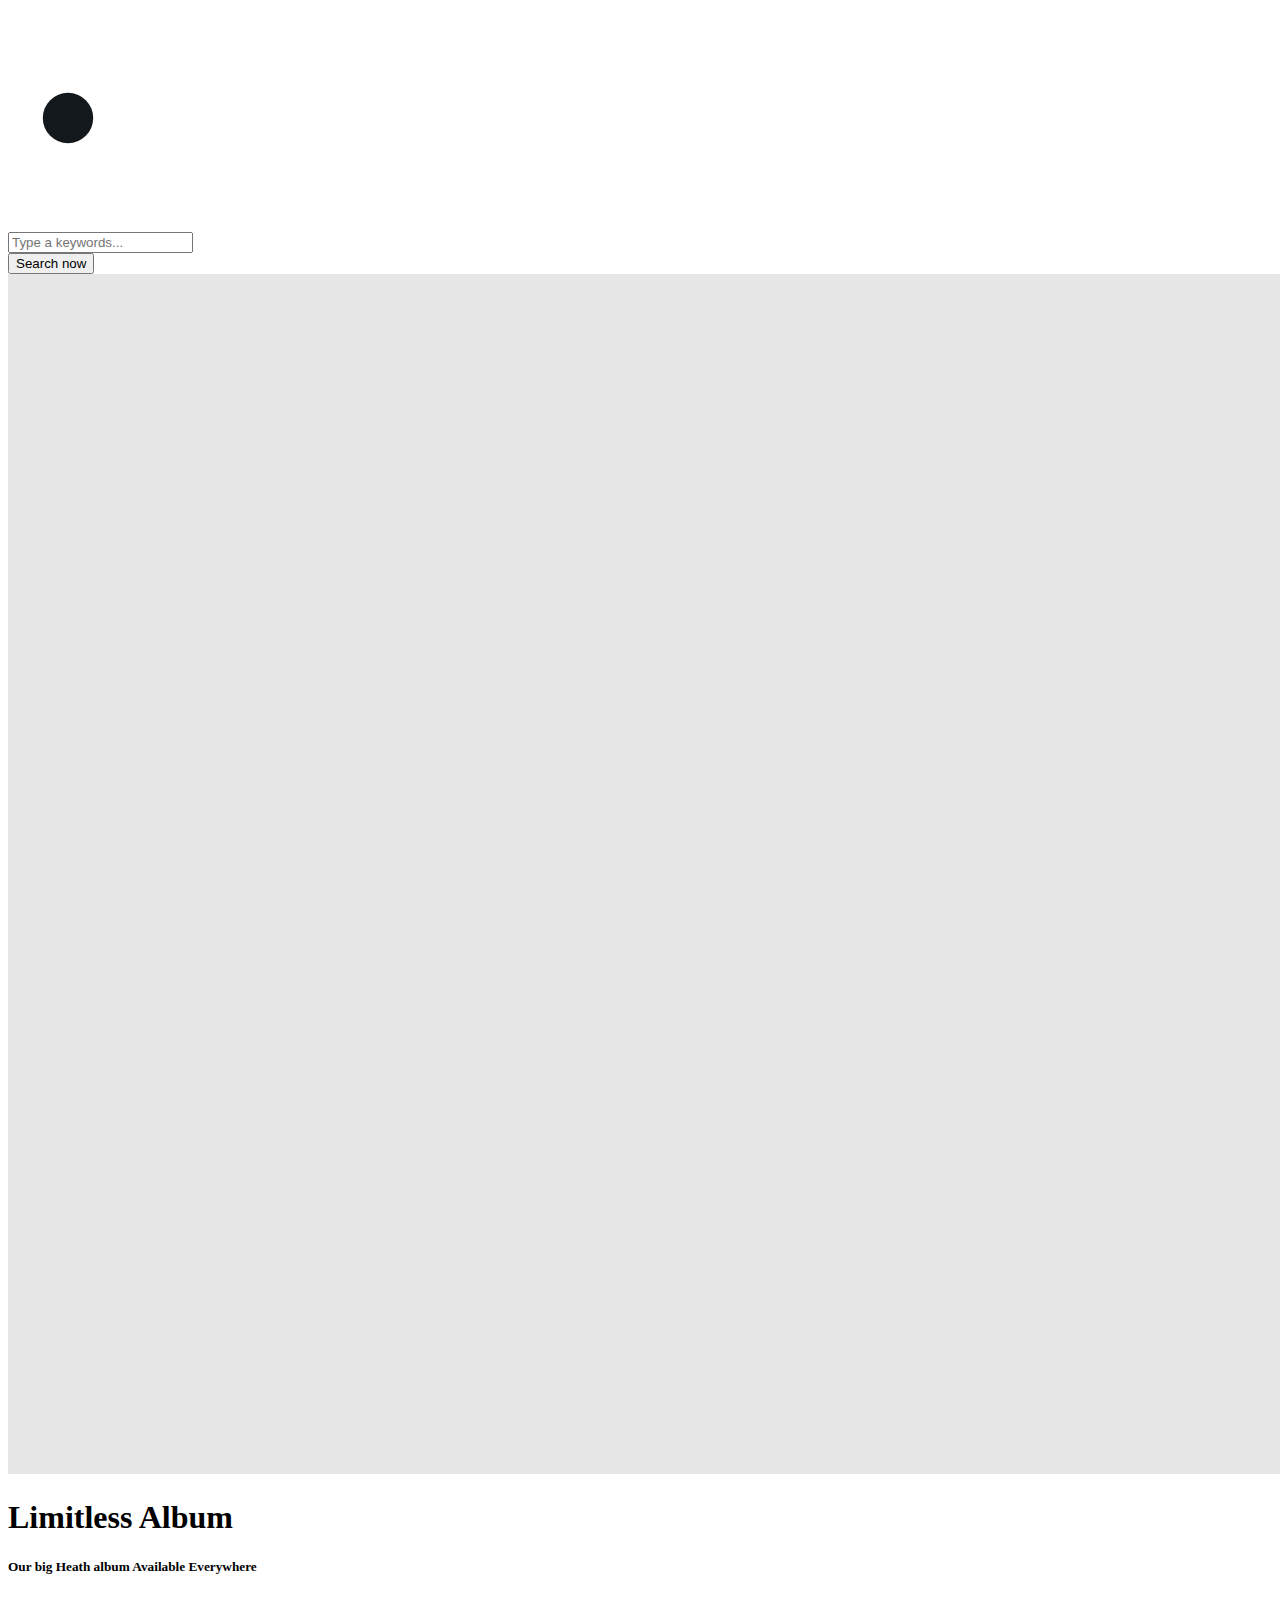
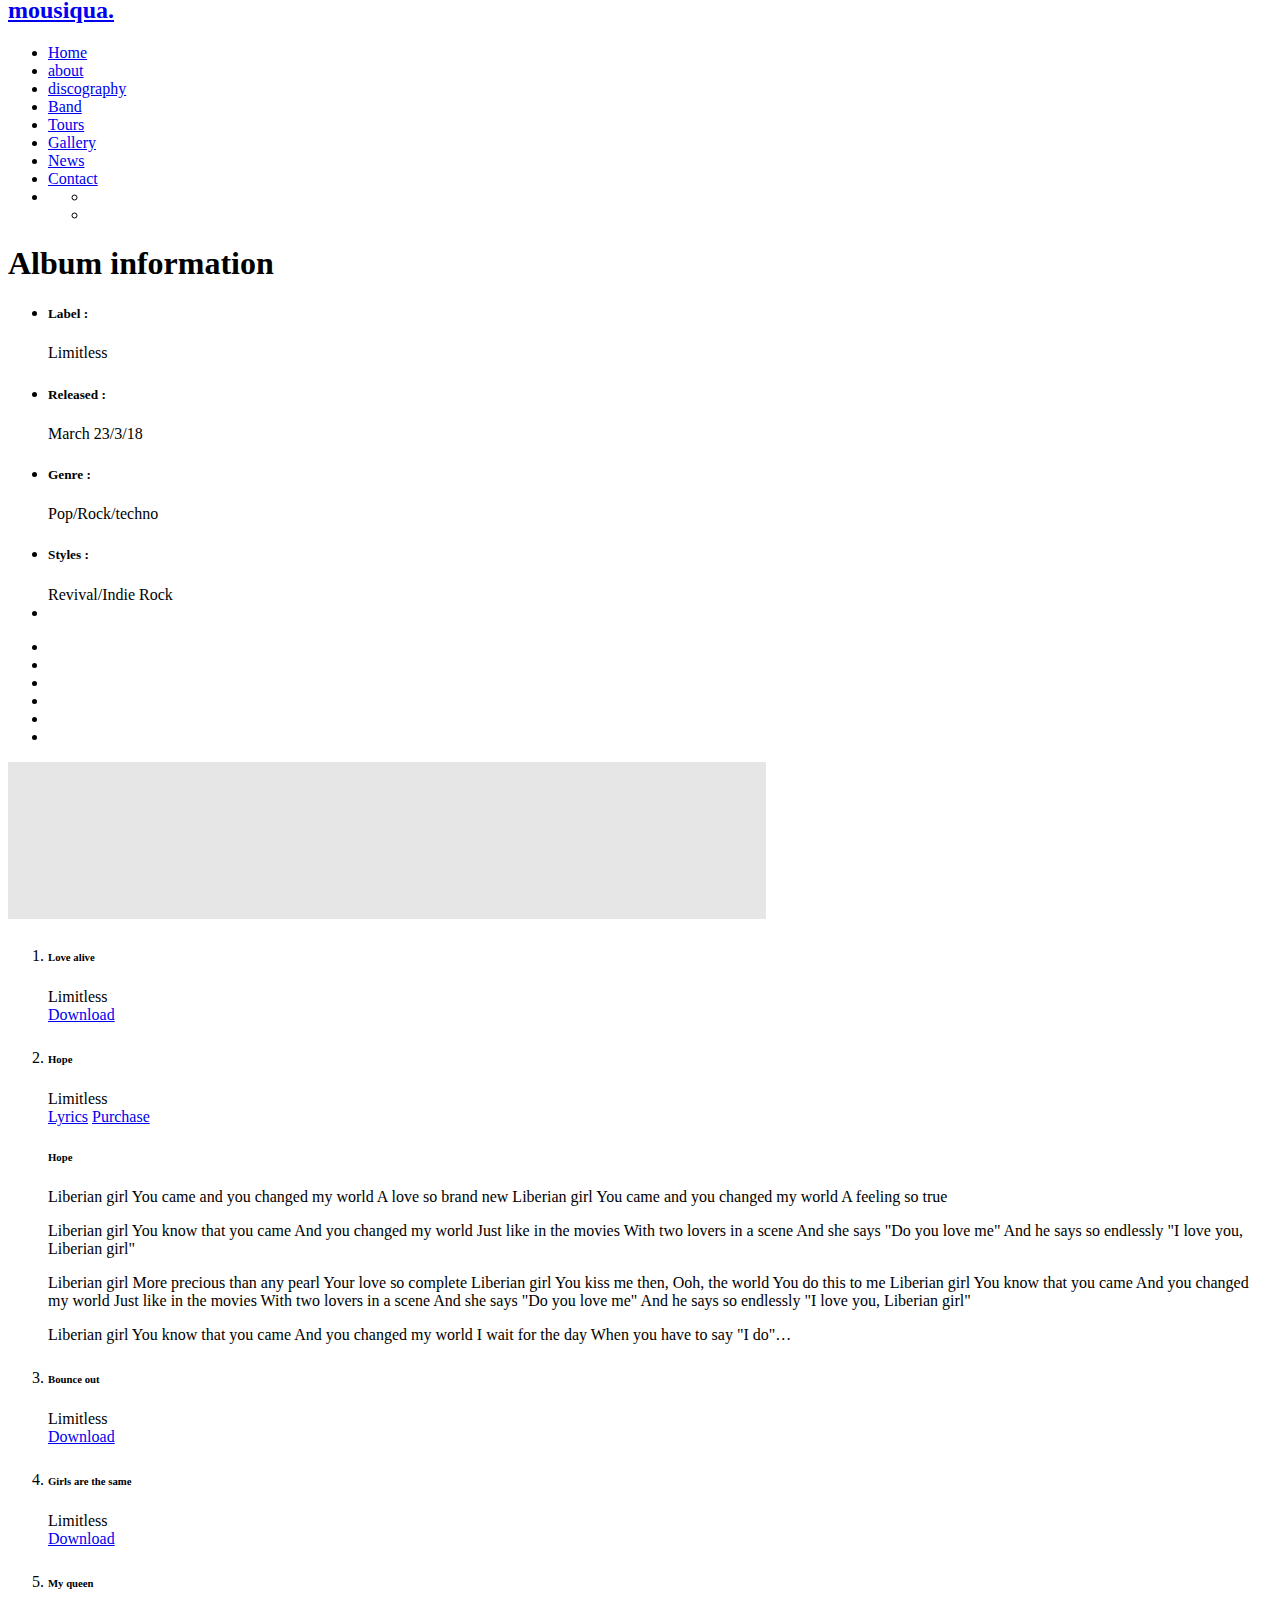
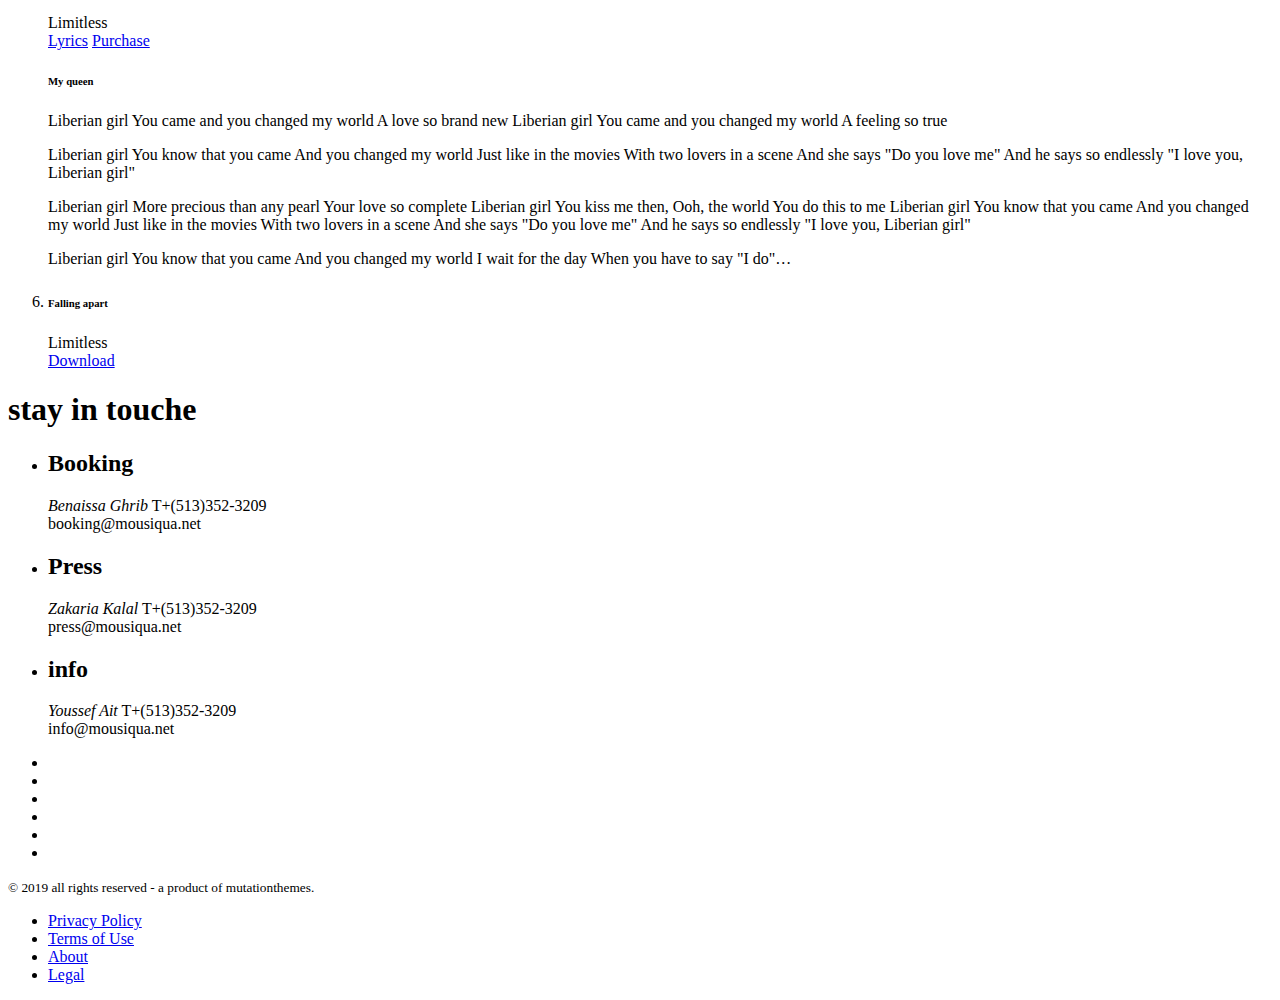
<file: album-single.html>
<!DOCTYPE html>
<html lang="en">
   <head>
      <!-- Metas -->
      <meta charset="utf-8">
      <title>Mousiqua - Music Band and Musician Template</title>
      <meta name="description" content="">
      <meta name="viewport" content="width=device-width, initial-scale=1.0">
      <!-- Css -->
      <link href="https://sandboxmulti.com/assets/cdn/css/bootstrap.css" rel="stylesheet" type="text/css" media="all"/>
      <link href="https://sandboxmulti.com/assets/cdn/css/base.css" rel="stylesheet" type="text/css" media="all"/>
      <link href="https://sandboxmulti.com/assets/cdn/css/main.css" rel="stylesheet" type="text/css" media="all"/>
      <link href="https://sandboxmulti.com/assets/cdn/css/flexslider.css" rel="stylesheet" type="text/css"  media="all" />
      <link href="https://sandboxmulti.com/assets/cdn/css/fonts.css" rel="stylesheet" type="text/css"  media="all" />
      <link href="https://fonts.googleapis.com/css?family=Dosis:100,300,400,600,700" rel="stylesheet" type="text/css">
      <link href="https://fonts.googleapis.com/css?family=Raleway:100,400,500,600,700" rel="stylesheet">
      <link href="https://fonts.googleapis.com/css?family=Open+Sans:300i,400,400i,600,700,800" rel="stylesheet">
   </head>
   <body>
      <!-- Preloader -->
      <div class="loader">
         <!-- Preloader inner -->
         <div class="loader-inner">
            <svg width="120" height="220" viewbox="0 0 100 100" class="loading-spinner" version="1.1" xmlns="https://www.w3.org/2000/svg">
               <circle class="spinner" cx="50" cy="50" r="21" fill="#13181d" stroke-width="2"/>
            </svg>
         </div>
         <!-- End preloader inner -->
      </div>
      <!-- End preloader-->
      <!--Wrapper-->
      <div class="wrapper">
         <div class="block-search-form">
            <div class="block-content">
               <div class="container">
                  <!--end of row-->
                  <div class="row justify-content-center">
                     <div class="col-12 col-md-10 col-lg-8">
                        <form method="get"  >
                           <div class="card  bg-red ">
                              <div class="card-body  row no-gutters align-items-center">
                                 <div class="col-auto">
                                    <i class="icon-search"></i>
                                 </div>
                                 <!--end of col-->
                                 <div class="col">
                                    <input class="form-control form-control-lg form-control-border0" placeholder="Type a keywords..." type="search">
                                 </div>
                                 <!--end of col-->
                                 <div class="col-auto">
                                    <button type="submit" class="btn  btn-primary uppercase border-3">
                                    Search now</button>
                                 </div>
                                 <!--end of col-->
                              </div>
                           </div>
                        </form>
                     </div>
                     <!--end of col-->
                  </div>
                  <!--end of row-->
               </div>
            </div>
         </div>
         <!--Hero section-->
         <section class="hero height-70">
            <div class="background-img overlay zoom">
               <img src="img/21.jpg" alt="">
            </div>
            <!--Container-->
            <div class="container hero-content">
               <!--Row-->
               <div class="row">
                  <div class="col-sm-12 text-center">
                     <!--Inner hero-->
                     <div class="inner-hero">
                        <div class="back-rect"></div>
                        <h1 class="large text-white uppercase mb-0">Limitless Album</h1>
                        <h5 class="mb-0 text-white uppercase">Our big Heath album Available Everywhere</h5>
                        <div class="front-rect"></div>
                     </div>
                  </div>
                  <!--End row-->
               </div>
               <!--End container-->
            </div>
            <!--End inner hero-->
            <!--Header-->
            <header class="header default">
               <div class=" left-part">
                  <a class="logo scroll" href="index.html">
                     <h2 class="mb-0 uppercase">mousiqua.</h2>
                  </a>
               </div>
               <div class="right-part">
                  <nav class="main-nav">
                     <div class="toggle-mobile-but">
                        <a href="#" class="mobile-but" >
                           <div class="lines"></div>
                        </a>
                     </div>
                     <ul class="main-menu list-inline">
                        <li><a class="scroll list-inline-item" href="index.html#wrapper">Home</a></li>
                        <li><a class="scroll list-inline-item" href="index.html#about">about</a></li>
                        <li><a class="scroll list-inline-item" href="index.html#discography">discography</a></li>
                        <li><a class="scroll list-inline-item" href="index.html#band">Band</a></li>
                        <li><a class="scroll list-inline-item" href="index.html#tour">Tours</a></li>
                        <li><a class="scroll list-inline-item" href="index.html#gallery">Gallery</a></li>
                        <li><a class="scroll list-inline-item" href="index.html#news">News</a></li>
                        <li><a class="scroll list-inline-item" href="index.html#contact">Contact</a></li>
                        <li>
                           <ul class="block-helper list-inline">
                              <li class="list-inline-item"><a href="#"><i class="icon-shop"></i></a></li>
                              <li class="list-inline-item"><span class="search-ico"><i class="icon-search"></i></span></li>
                           </ul>
                        </li>
                     </ul>
                  </nav>
               </div>
            </header>
            <!--End header-->
         </section>
         <!--End hero section-->
         <!--Discography section-->
         <section id="discography" class="discography main">
            <!--Container-->
            <div class="container">
               <!--Row-->
               <div class="row justify-content-center">
                  <div class="col-12 col-md-10 col-lg-9 ">
                     <div class="block-content text-center gap-one-bottom-md">
                        <div class="block-title ">
                           <h1 class="uppercase">Album information</h1>
                        </div>
                     </div>
                  </div>
               </div>
               <!--End row-->
            </div>
            <!--End container-->
            <!--Container-->
            <div class="container">
               <!--Row-->
               <div class="row justify-content-center">
                  <div class="col-12 col-md-6 col-lg-8  ">
                     <div class="block-content text-center gap-one-bottom-sm">
                        <div class="block-album-info">
                           <ul>
                           <li><h5 class=" uppercase list-inline-item ">Label :</h5> <span>Limitless</span></li>
                           <li><h5 class=" uppercase list-inline-item">Released :</h5> <span>March 23/3/18</span></li>
                           <li><h5 class=" uppercase list-inline-item">Genre :</h5> <span>Pop/Rock/techno</span></li>
                           <li><h5 class="uppercase list-inline-item">Styles :</h5> <span>Revival/Indie Rock</span></li>
                           <li>
                           </ul>
                        </div>
                        <ul class="block-social list-inline mt-4">
                           <li class="list-inline-item mr-0"><a href="#"><i class="socicon-apple"></i></a></li>
                           <li class="list-inline-item mr-0"><a href="#"><i class="socicon-play"></i></a></li>
                           <li class="list-inline-item mr-0"><a href="#"><i class="socicon-amazon"></i></a></li>
                           <li class="list-inline-item mr-0"><a href="#"><i class="socicon-soundcloud"></i></a></li>
                           <li class="list-inline-item mr-0"><a href="#"><i class="socicon-spotify"></i></a></li>
                           <li class="list-inline-item mr-0"><a href="#"><i class="socicon-youtube"></i></a></li>
                        </ul>
                     </div>
                  </div>
               </div>
               <!--End row-->
            </div>
            <!--End container-->
            <!--Container-->
            <div class="container">
               <!--Row-->
               <div class="row justify-content-center">
                  <div class="col-12 col-lg-8 col-md-10">
                     <div class="block-tracklist">
                        <audio preload class="album"></audio>
                        <div class="block-content pb-0">
                           <img  class="mb-0" src="img/album/6.jpg" alt="">
                        </div>
                        <ol class="playlist">
                           <li>
                              <div class="as-link" data-src="mp3/01.mp3">
                                 <!--Row-->
                                 <div class="row">
                                    <div class="col-lg-6 col-md-6 ">
                                       <div class="block-track">
                                          <h6 class="mb-0 opc-70 uppercase">Love alive</h6>
                                          <span>Limitless </span>
                                       </div>
                                    </div>
                                    <div class="col-lg-6 col-md-6 text-md-right">
                                       <a href="#" class="btn-s uppercase btn btn-primary with-ico" ><i class="icon-download"></i>Download</a>
                                    </div>
                                 </div>
                              </div>
                           </li>
                           <li >
                              <div class="as-link" data-src="mp3/01.mp3">
                                 <!--Row-->
                                 <div class="row">
                                    <div class="col-lg-6 col-md-6 ">
                                       <div class="block-track">
                                          <h6 class="mb-0 opc-70 uppercase">Hope</h6>
                                          <span> Limitless</span>
                                       </div>
                                    </div>
                                    <div class="col-lg-6 col-md-6 text-md-right">
                                       <a href="#" class="btn-s uppercase btn btn-primary with-ico border-2 toggle-lyrics"><i class="icon-note"></i>Lyrics</a>
                                       <a href="#" class="btn-s uppercase btn btn-primary with-ico" ><i class="icon-cart"></i>Purchase</a>
                                    </div>
                                    <div class="col-12 ">
                                       <div class="block-lyrics w-75 text-center mt-3">
                                          <h6 class="mb-4 opc-70 uppercase ">Hope</h6>
                                          <p>Liberian girl
                                             You came and you changed my world
                                             A love so brand new
                                             Liberian girl
                                             You came and you changed my world
                                             A feeling so true
                                          </p>
                                          <p>Liberian girl
                                             You know that you came
                                             And you changed my world
                                             Just like in the movies
                                             With two lovers in a scene
                                             And she says
                                             "Do you love me"
                                             And he says so endlessly
                                             "I love you, Liberian girl"
                                          </p>
                                          <p>Liberian girl
                                             More precious than any pearl
                                             Your love so complete
                                             Liberian girl
                                             You kiss me then,
                                             Ooh, the world
                                             You do this to me
                                             Liberian girl
                                             You know that you came
                                             And you changed my world
                                             Just like in the movies
                                             With two lovers in a scene
                                             And she says
                                             "Do you love me"
                                             And he says so endlessly
                                             "I love you, Liberian girl"
                                          </p>
                                          <p>Liberian girl
                                             You know that you came
                                             And you changed my world
                                             I wait for the day
                                             When you have to say
                                             "I do"… 
                                          </p>
                                       </div>
                                    </div>
                                 </div>
                              </div>
                           </li>
                           <li >
                              <div class="as-link" data-src="mp3/03.mp3">
                                 <!--Row-->
                                 <div class="row">
                                    <div class="col-lg-6 col-md-6 ">
                                       <div class="block-track">
                                          <h6 class="mb-0 opc-70 uppercase ">Bounce out</h6>
                                          <span>Limitless </span>
                                       </div>
                                    </div>
                                    <div class="col-lg-6 col-md-6 text-md-right">
                                       <a href="#" class="btn-s uppercase btn btn-primary with-ico" ><i class="icon-download"></i>Download</a>
                                    </div>
                                 </div>
                              </div>
                           </li>
                           <li >
                              <div class="as-link" data-src="mp3/04.mp3">
                                 <!--Row-->
                                 <div class="row">
                                    <div class="col-lg-6 col-md-6 ">
                                       <div class="block-track">
                                          <h6 class="mb-0 opc-70 ">Girls are the same</h6>
                                          <span>Limitless </span>
                                       </div>
                                    </div>
                                    <div class="col-lg-6 col-md-6 text-md-right">
                                       <a href="#" class="btn-s uppercase btn btn-primary with-ico"><i class="icon-download"></i>Download</a>
                                    </div>
                                 </div>
                              </div>
                           </li>
                           <li >
                              <div class="as-link" data-src="mp3/05.mp3">
                                 <!--Row-->
                                 <div class="row">
                                    <div class="col-lg-6 col-md-6 ">
                                       <div class="block-track">
                                          <h6 class="mb-0 opc-70 uppercase">My queen</h6>
                                          <span>Limitless </span>
                                       </div>
                                    </div>
                                    <div class="col-lg-6 col-md-6 text-md-right">
                                       <a href="#" class="btn-s uppercase btn btn-primary with-ico border-2 toggle-lyrics"><i class="icon-note"></i>Lyrics</a>
                                       <a href="#" class="btn-s uppercase btn btn-primary with-ico" ><i class="icon-cart"></i>Purchase</a>
                                    </div>
                                    <div class="col-12 ">
                                       <div class="block-lyrics w-75  text-center mt-3">
                                          <h6 class="mb-4 opc-70 uppercase ">My queen</h6>
                                          <p>Liberian girl
                                             You came and you changed my world
                                             A love so brand new
                                             Liberian girl
                                             You came and you changed my world
                                             A feeling so true
                                          </p>
                                          <p>Liberian girl
                                             You know that you came
                                             And you changed my world
                                             Just like in the movies
                                             With two lovers in a scene
                                             And she says
                                             "Do you love me"
                                             And he says so endlessly
                                             "I love you, Liberian girl"
                                          </p>
                                          <p>Liberian girl
                                             More precious than any pearl
                                             Your love so complete
                                             Liberian girl
                                             You kiss me then,
                                             Ooh, the world
                                             You do this to me
                                             Liberian girl
                                             You know that you came
                                             And you changed my world
                                             Just like in the movies
                                             With two lovers in a scene
                                             And she says
                                             "Do you love me"
                                             And he says so endlessly
                                             "I love you, Liberian girl"
                                          </p>
                                          <p>Liberian girl
                                             You know that you came
                                             And you changed my world
                                             I wait for the day
                                             When you have to say
                                             "I do"… 
                                          </p>
                                       </div>
                                    </div>
                                 </div>
                              </div>
                           </li>
                           <li >
                              <div class="as-link" data-src="mp3/06.mp3">
                                 <!--Row-->
                                 <div class="row">
                                    <div class="col-lg-6 col-md-6 ">
                                       <div class="block-track">
                                          <h6 class="mb-0 opc-70 uppercase">Falling apart</h6>
                                          <span>Limitless </span>
                                       </div>
                                    </div>
                                    <div class="col-lg-6 col-md-6 text-md-right">
                                       <a href="#" class="btn-s uppercase btn btn-primary with-ico" ><i class="icon-download"></i>Download</a>
                                    </div>
                                 </div>
                              </div>
                           </li>
                        </ol>
                     </div>
                  </div>
               </div>
               <!--End row-->
            </div>
            <!--End container-->
         </section>
         <!--End discography section-->
        <!--Contact section-->
         <section id="contact" class="contact main bg-secondary">
            <!--Container-->
            <div class="container">
               <!--Row-->
               <div class="row justify-content-center ">
                  <div class="col-12 col-md-10 col-lg-9">
                     <div class="block-content  gap-one-bottom-md text-center">
                        <div class="block-title ">
                           <h1 class="uppercase">stay in touche</h1>
                        </div>
                     </div>
                  </div>
               </div>
               <!--End row-->
            </div>
            <!--End container-->
            <!--Container-->
            <div class="container">
               <div class="row justify-content-center">
                  <div class="col-12 col-lg-10">
                    <ul class="feature-list feature-list-sm text-center row">
                        <li class="col-md-6  col-lg-4">
                           <div class="card text-center" >
                              <div class="card-body">
                                 <h2 class="uppercase ">Booking</h2>
                                 <p class="mb-0"><em class="uppercase h5 opc-70">Benaissa Ghrib</em>
                                    T+(513)352-3209<br>
                                    booking@mousiqua.net
                                 </p>
                              </div>
                           </div>
                        </li>
                        <li class="col-md-6  col-lg-4">
                           <div class="card text-center">
                              <div class="card-body">
                                 <h2 class="uppercase">Press</h2>
                                 <p class="mb-0"><em class="uppercase h5 opc-70">Zakaria Kalal</em>
                                    T+(513)352-3209<br>
                                    press@mousiqua.net
                                 </p>
                              </div>
                           </div>
                        </li>
                        <li class="col-md-6  col-lg-4">
                           <div class="card text-center">
                              <div class="card-body">
                                 <h2 class="uppercase ">info</h2>
                                 <p class=" mb-0"><em class="uppercase h5 opc-70">Youssef Ait</em>
                                    T+(513)352-3209<br>
                                    info@mousiqua.net
                                 </p>
                              </div>
                           </div>
                        </li>
                     </ul>                  </div>
               </div>
               <div class="row justify-content-center">
                  <div class="col-12">
                     <ul class="block-social list-inline text-center">
                        <li class="list-inline-item">
                           <a href="#"> <i class="socicon-facebook"></i> </a>
                        </li>
                        <li class="list-inline-item">
                           <a href="#"><i class="socicon-instagram"></i> </a>
                        </li>
                        <li class="list-inline-item">
                           <a href="#"><i class="socicon-twitter"></i> </a>
                        </li>
                        <li class="list-inline-item">
                           <a href="#"><i class="socicon-youtube"></i> </a>
                        </li>
                        <li class="list-inline-item">
                           <a href="#"><i class="socicon-apple"></i> </a>
                        </li>
                        <li class="list-inline-item">
                           <a href="#"><i class="socicon-amazon"></i></a> 
                        </li>
                     </ul>
                  </div>
               </div>
            </div>
            <!--End container-->
         </section>
         <!--End contact section-->  
         <footer class="pt-5 pb-5 footer">
            <!--Container-->
            <div class="container">
               <div class="row justify-content-between align-items-center">
                  <div class="col-md-6">
                     <small class="small"><span>&copy; 2019 all rights reserved - a product of</span> mutationthemes.</small>
                  </div>
                  <div class="col-md-6 text-md-right">
                     <ul class="list-inline small">
                        <li class="list-inline-item">
                           <a href="#">Privacy Policy</a>
                        </li>
                        <li class="list-inline-item">
                           <a href="#">Terms of Use</a>
                        </li>
                        <li class="list-inline-item">
                           <a href="#">About</a>
                        </li>
                        <li class="list-inline-item">
                           <a href="#">Legal</a>
                        </li>
                     </ul>
                  </div>
               </div>
            </div>
            <!--End container-->
         </footer>
         <a class="block-top scroll" href="#wrapper">
         <i class="icon-angle-up"></i></a>
      </div>
      <!-- End wrapper
      
      https://sandboxmulti.com/assets/cdn/
      https://sandboxmulti.com/assets/cdn/
      -->
      <!--Javascript--> 
      <script src="https://sandboxmulti.com/assets/cdn/js/jquery-1.12.4.min.js"></script>
      <script src="https://sandboxmulti.com/assets/cdn/js/jquery.flexslider-min.js"></script>
      <script src="https://sandboxmulti.com/assets/cdn/js/smooth-scroll.js" ></script>
      <script src="https://sandboxmulti.com/assets/cdn/js/jquery.magnific-popup.min.js" ></script>
      <script src="https://sandboxmulti.com/assets/cdn/js/audio.min.js" ></script>
      <script src="https://sandboxmulti.com/assets/cdn/js/twitterFetcher_min.js" ></script>
      <script src="https://sandboxmulti.com/assets/cdn/js/jquery.countdown.min.js" ></script>
      <script src="https://sandboxmulti.com/assets/cdn/js/placeholders.min.js"></script>
      <script src="https://sandboxmulti.com/assets/cdn/js/script.js"></script>
      <!-- Google analytics -->
      <!-- End google analytics -->
   </body>
</html>
</file>
